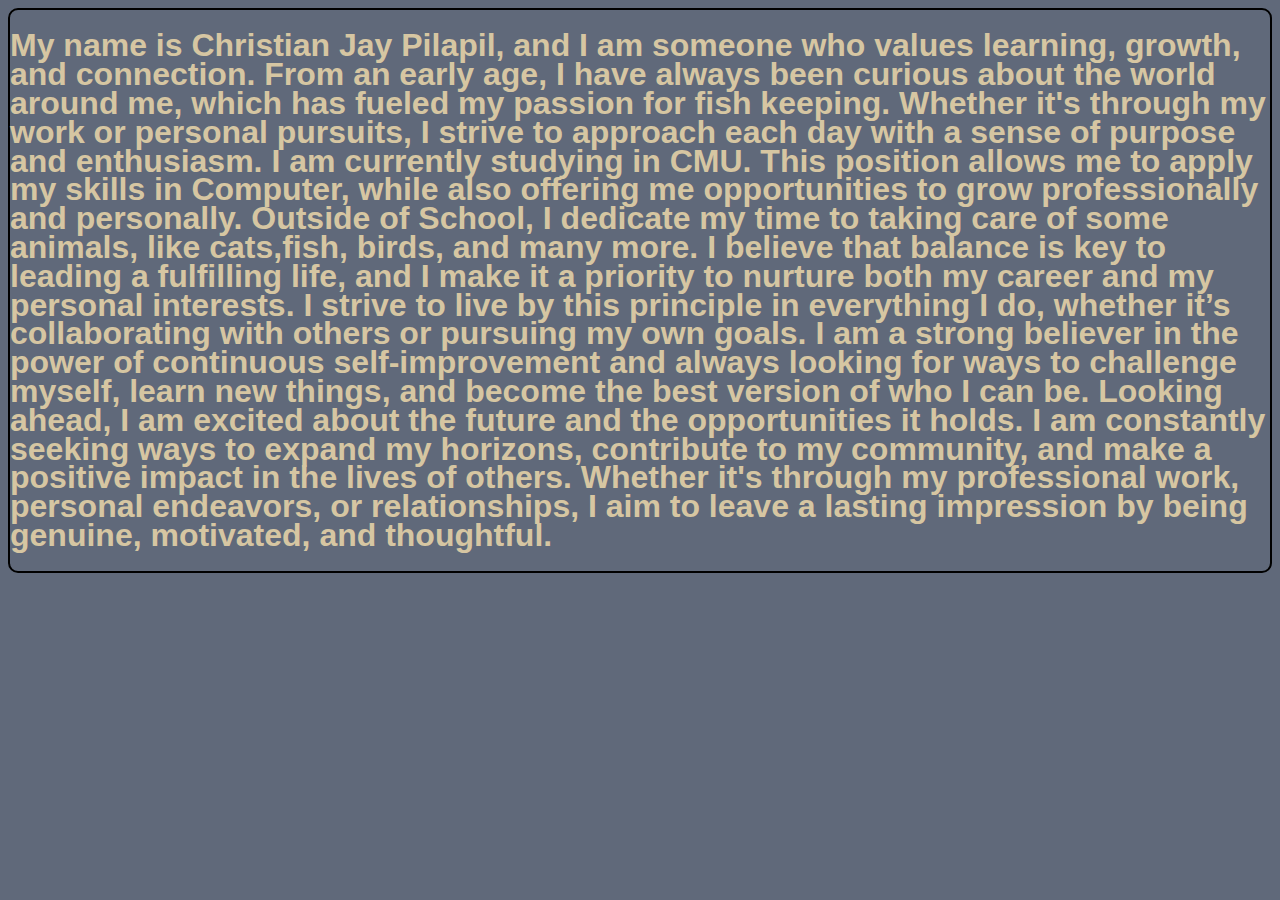
<file: docs/about.html>
<!DOCTYPE html>

<html>
<head>
  <meta http-equiv="CONTENT-TYPE" content="text/html; charset=UTF-8">
  <title>Hello, World!</title>
  <link rel="stylesheet" href="css2.css">
</head>
<body>
  <div id="three">
  <h1>
    My name is Christian Jay Pilapil, and I am someone who values learning, growth, and connection. From an early age, I have always been curious about the world around me, which has fueled my passion for fish keeping. Whether it's through my work or personal pursuits, I strive to approach each day with a sense of purpose and enthusiasm.

I am currently studying in CMU. This position allows me to apply my skills in Computer, while also offering me opportunities to grow professionally and personally. Outside of School, I dedicate my time to taking care of some animals, like cats,fish, birds, and many more. I believe that balance is key to leading a fulfilling life, and I make it a priority to nurture both my career and my personal interests. I strive to live by this principle in everything I do, whether it’s collaborating with others or pursuing my own goals. I am a strong believer in the power of continuous self-improvement and always looking for ways to challenge myself, learn new things, and become the best version of who I can be.

Looking ahead, I am excited about the future and the opportunities it holds. I am constantly seeking ways to expand my horizons, contribute to my community, and make a positive impact in the lives of others. Whether it's through my professional work, personal endeavors, or relationships, I aim to leave a lasting impression by being genuine, motivated, and thoughtful.
  </h1>
  </div>
</body>
</html>
</file>
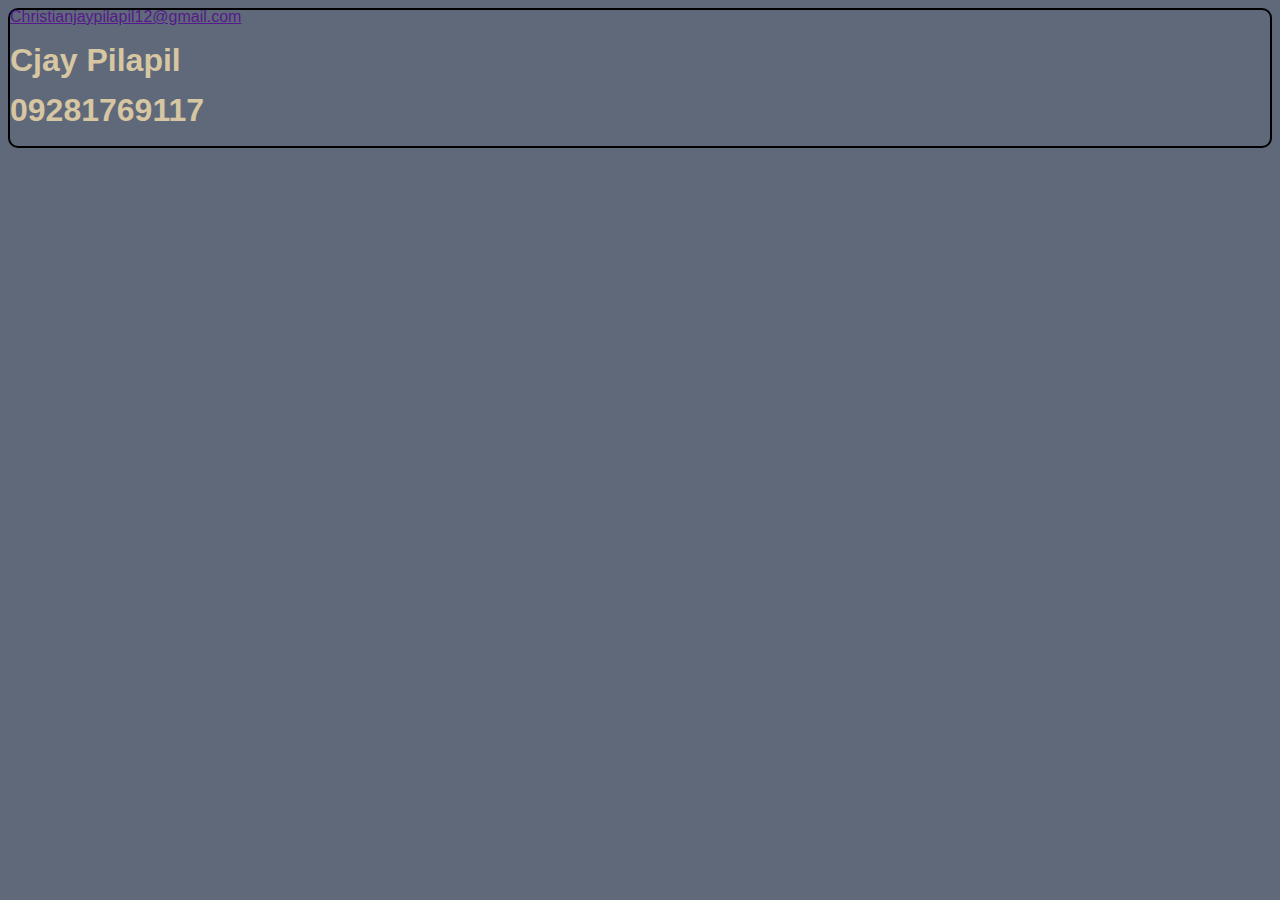
<file: docs/contacts.html>
<!DOCTYPE html>

<html>
<head>
  <meta http-equiv="CONTENT-TYPE" content="text/html; charset=UTF-8">
  <title>Hello, World!</title>
  <link rel="stylesheet" href="css2.css">
    
</head>
<body>
  <div id="por">
  <a href>Christianjaypilapil12@gmail.com </a>
  <h1> Cjay Pilapil </h1>
  <h1> 09281769117 </h1>
  </div>
</body>
</html>
</file>
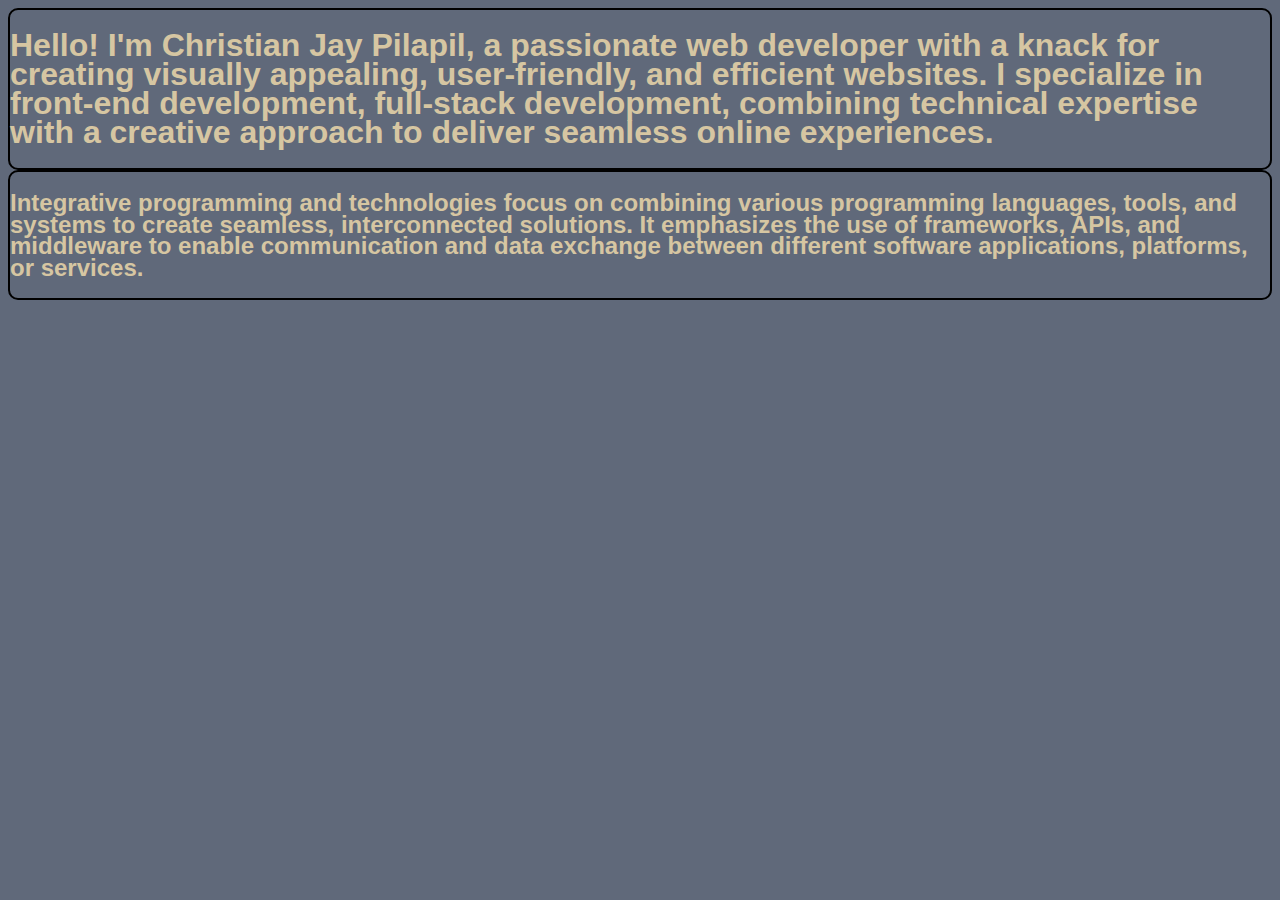
<file: docs/introduction.html>
<!DOCTYPE html>

<html>
<head>
  <meta http-equiv="CONTENT-TYPE" content="text/html; charset=UTF-8">
  <title>Hello, World!</title>
  <link rel="stylesheet" href="css2.css">
</head>
<style>

</style>
<body>
  <div id="wan">
  <h1>
    Hello! I'm Christian Jay Pilapil, a passionate web developer with a knack for creating visually appealing, 
    user-friendly, and efficient websites. I specialize in front-end development, 
    full-stack development, combining technical expertise with a creative approach to deliver seamless 
    online experiences.
  </h1>
  </div>
  <div id="two">
  <h2>Integrative programming and technologies focus on combining various programming languages, tools, 
    and systems to create seamless, interconnected solutions. It emphasizes the use of frameworks, APIs, 
    and middleware to enable communication and data exchange between different software applications, platforms, 
    or services.
</h2>
  </div>
</body>
</html>
</file>
<file: docs/css2.css>
body {
    font-family: Arial, sans-serif;
    line-height: .9;
    background-color: #60697A;
    color: #D6C6A2;
}    
.cjay {
    background: url('background-image.jpg') no-repeat center center/cover;
    color: #8BC6CA;
    height: 30vh;
    display: flex;
    flex-direction: column;
    justify-content: center;
    align-items: center;
    text-align: center;
}
.picture{
    width: 100%;
    height: auto;
    display: flex;
    justify-content: center;
}
    
.aboutme {
background-color: #FDB35D;
  height: 10vh;
    display: flex;
    justify-content: center;
    align-items: center;
    text-align: center;
    border-radius: 50px;
}


#wan{
    border: 2px solid black;
    border-radius: 10px;
}
#two{
    border: 2px solid black;
    border-radius: 10px;
}
#three{
    border: 2px solid black;
    border-radius: 10px;
}
#por{
    border: 2px solid black;
    border-radius: 10px;
}
.myDiv {
  border: 5px solid yellow;
  background-color:#FDB35D;
  text-align: center;
  border-radius: 50px;
    height: 250px;
}
</file>
